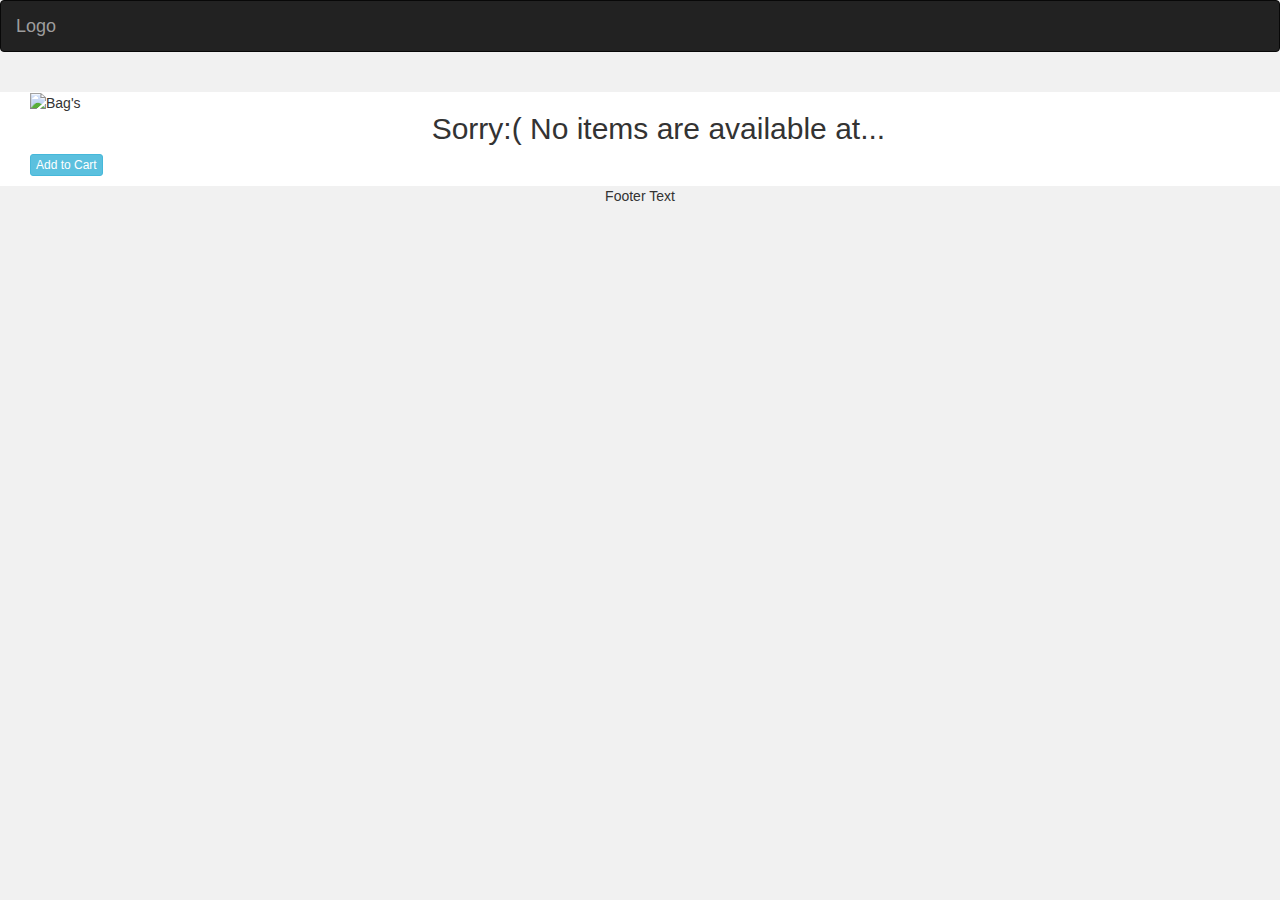
<file: src/main/resources/templates/index.html>
<!DOCTYPE html>
<html lang="en" xmlns:th="http://www.thymeleaf.org" >
<head>
    <title>Admin Index</title>
    <meta charset="utf-8">
    <meta name="viewport" content="width=device-width, initial-scale=1">
    <link th:href="@{/style.css}" rel="stylesheet" />
    <link rel="stylesheet" href="https://maxcdn.bootstrapcdn.com/bootstrap/3.4.1/css/bootstrap.min.css">
    <script src="https://ajax.googleapis.com/ajax/libs/jquery/3.6.4/jquery.min.js"></script>
    <script src="https://maxcdn.bootstrapcdn.com/bootstrap/3.4.1/js/bootstrap.min.js"></script>

</head>
<body style="background-color:#f1f1f1" th:onload="addProduct()">

<nav class="navbar navbar-inverse">
    <div class="container-fluid">
        <div class="navbar-header">
            <button type="button" class="navbar-toggle" data-toggle="collapse" data-target="#myNavbar">
                <span class="icon-bar"></span>
                <span class="icon-bar"></span>
                <span class="icon-bar"></span>
            </button>
            <a class="navbar-brand" href="#">Logo</a>
        </div>
        <div class="collapse navbar-collapse" id="myNavbar">
            <ul class="nav navbar-nav">
            </ul>
            <ul class="nav navbar-nav navbar-right">
            </ul>
        </div>
    </div>
</nav>

<div class="container-fluid text-center">
    <div class="row content"><br>
        <div class="col-sm-12 text-left" style="background-color:white">
                <div th:if!="${allproduct.isEmpty()}">
                    <div class="col-sm-4" th:each="p:${allproduct}">
                        <div class="card" >
                            <p th:text="${p.id}" id="pid" hidden="hidden"></p>
                            <img th:src="@{images/bag.jpg;base64}" alt="Bag's" style="width:100%">
                            <h3 th:text="${p.p_name}" id="p_name"></h3>
                            <p class="price" th:text="${p.p_price}" id="p_price"></p>
                            <br>
                            <p><a th:href="@{/cart}"><button class="btn btn-info btn-xs" th:onclick="return addCart([[${p.id}]], this);" >Add to Cart</button></a>
                            </p>
                        </div>
                    </div>
                </div>
            <div th:if="${allproduct.isEmpty()}">
                <h2>Sorry:(  No items are available at...</h2>
            </div>
        </div>
<!--        <div class="col-sm-4 sidenav">-->
<!--            <p id="demo"></p> <br/>-->
<!--            <p id="demo2"></p>-->
<!--            <h2>Grand Total:</h2>-->
<!--            <p id="demo3"></p>-->
<!--        </div>    -->
    </div>
</div>

<footer class="container-fluid text-center">
    <p>Footer Text</p>
</footer>
<script>
    var products = [];
    var cart = [];
    function addProduct() {

        const id = document.querySelectorAll("[id='pid']");
        const name = document.querySelectorAll("[id='p_name']");
        const price = document.querySelectorAll("[id='p_price']");

            for(var i=0;i<id.length;i++){
            var newProduct = {
                product_id: null,
                product_name: null,
                product_qty: 1,
                product_price: 0.00,
            };
            newProduct.product_id = id[i].innerHTML;
            newProduct.product_name = name[i].innerHTML;
            newProduct.product_price = price[i].innerHTML;
            products.push(newProduct);
            };
    }

    function addCart(product_id) {
            for (var i = 0; i < products.length; i++) {
                if (products[i].product_id == product_id) {
                    var cartItem = null;
                    for (var k = 0; k < cart.length; k++) {
                        if (cart[k].product.product_id == products[i].product_id) {
                            cartItem = cart[k];
                            cart[k].product_qty++;
                            break;
                        }
                    }
                    if (cartItem == null) {
                        var cartItem = {
                            product: products[i],
                            product_qty: products[i].product_qty
                        };
                        cart.push(cartItem);
                    }
                }
            }
            sessionStorage.setItem("myCart", JSON.stringify(cart));
            console.log(cart);
            return true;
        }



</script>
</body>
</html>
</file>
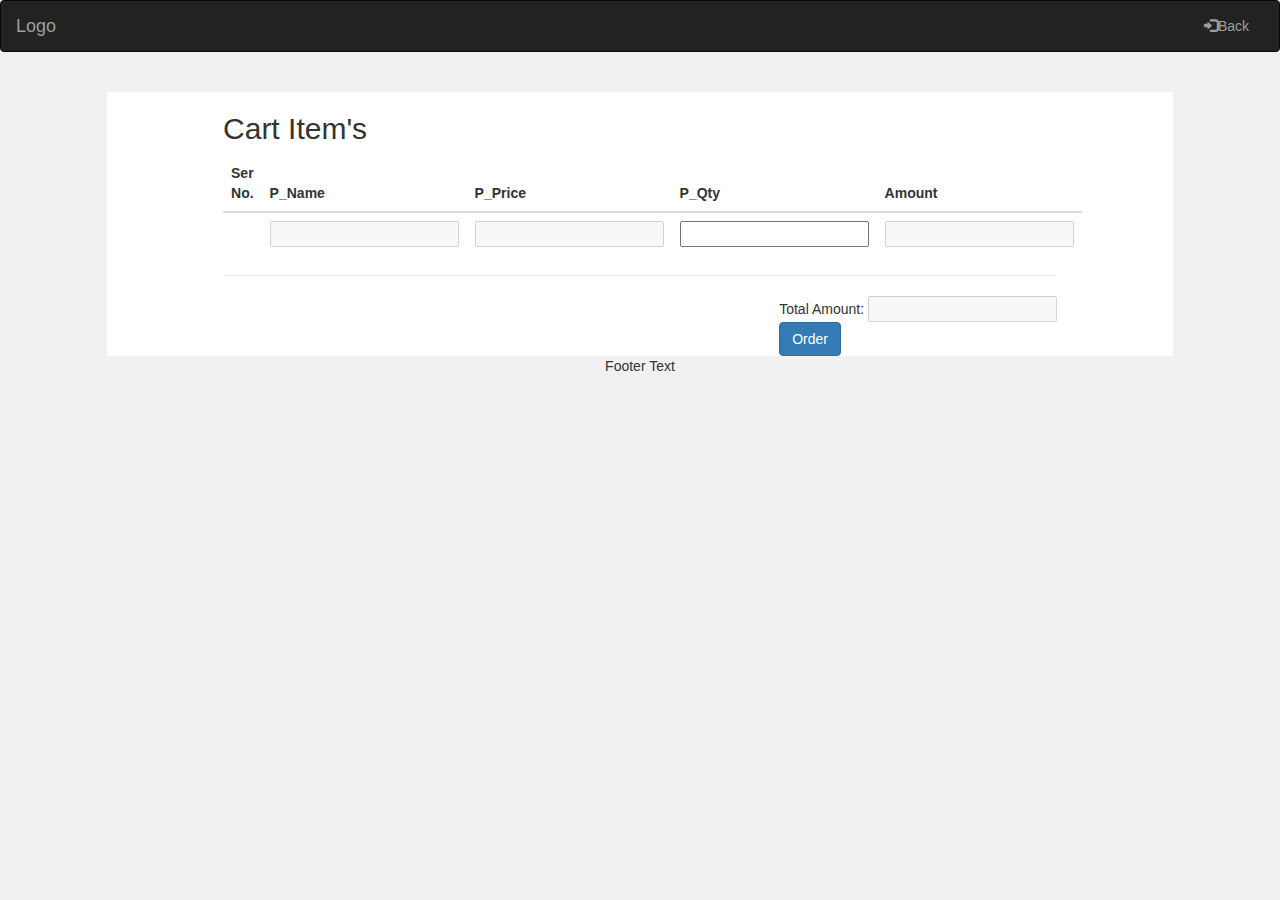
<file: src/main/resources/templates/addtocart.html>
<!DOCTYPE html>
<html lang="en" xmlns:th="http://www.thymeleaf.org">
<head>
    <title>Add to Cart</title>
    <meta charset="utf-8">
    <meta name="viewport" content="width=device-width, initial-scale=1">
    <link th:href="@{/style.css}" rel="stylesheet" />
    <link rel="stylesheet" href="https://maxcdn.bootstrapcdn.com/bootstrap/3.4.1/css/bootstrap.min.css">
    <script src="https://ajax.googleapis.com/ajax/libs/jquery/3.6.4/jquery.min.js"></script>
    <script src="https://maxcdn.bootstrapcdn.com/bootstrap/3.4.1/js/bootstrap.min.js"></script>
    <script>
        function calc()
        {
        var table = document.getElementById("carttable");
        for (var i = 1; i < table.rows.length; i++)
        {
            var oPriceCells = table.rows.item(i).cells;
            var PricecellVal = oPriceCells.item(2).childNodes[0].value;

            var oQtyCells = table.rows.item(i).cells;
            var QtycellVal = oQtyCells.item(3).childNodes[0].value;
            var total= parseFloat(PricecellVal)*parseFloat(QtycellVal);
            if (!isNaN(total)){
                document.getElementById().value = total;
            }
        }
        }
        function calcTotalSum()
        {
        var table = document.getElementById("carttable");
            sumVal = 0;
            for (var i = 1; i < table.rows.length; i++) {
                var oCells = table.rows.item(i).cells;
                var cellVal = oCells.item(4).childNodes[0].value;
                sumVal = sumVal + parseFloat(cellVal);
            }
            document.getElementById("totalsum").value = sumVal;
        }
    </script>
</head>
<body style="background-color:#f1f1f1">

<nav class="navbar navbar-inverse">
    <div class="container-fluid">
        <div class="navbar-header">
            <button type="button" class="navbar-toggle" data-toggle="collapse" data-target="#myNavbar">
                <span class="icon-bar"></span>
                <span class="icon-bar"></span>
                <span class="icon-bar"></span>
            </button>
            <a class="navbar-brand" href="#">Logo</a>
        </div>
        <div class="collapse navbar-collapse" id="myNavbar">
            <ul class="nav navbar-nav">
            </ul>
            <ul class="nav navbar-nav navbar-right">
                <li><a th:href="@{/}"><span class="glyphicon glyphicon-log-in"></span>Back</a></li>
            </ul>
        </div>
    </div>
</nav>

<div class="container-fluid text-center">
    <div class="row content"><br>
        <div class="col-sm-1 sidenav">
        </div>
        <div class="col-sm-10 text-left" style="background-color:white">
            <div class="col-sm-1">
            </div>
            <div class="col-sm-10" >
                <h2>Cart Item's</h2>
                <div >
                    <table class="table" id="carttable" th:object="${cartproduct}">
                        <thead>
                        <tr>
                            <th>Ser No.</th>
                            <th>P_Name</th>
                            <th>P_Price</th>
                            <th>P_Qty</th>
                            <th>Amount</th>
                        </tr>
                        </thead>
                        <tbody>
                        <tr th:each="p,item:${cartproduct}">
                            <td><p th:text="${p.id}"></p></td>
                            <td><input type="text" name="p_name" class="cartinput" th:value="${p.p_name}" disabled></td>
                            <td><input type="text" name="p_price" id="p_price" th:field="*{cartproduct[__${item.index}__].p_price}" class="cartinput" th:value="${p.p_price}" disabled ></td>
                            <td><input type="number" name="p_qty" id="p_qty" th:field="*{cartproduct[__${item.index}__].p_qty}" onmouseout="calc()"></td>
                            <td><input type="text" id="total" disabled></td>
                        </tr>
                        </tbody>
                    </table>
                    <hr>
                    <div style="float:right">
                        <span>Total Amount: </span><input type="text" id="totalsum"  disabled><br>
                        <button class="btn btn-primary" onmouseover="calcTotalSum()">Order</button>
                    </div>

                </div>
            </div>

            <div class="col-sm-1">
            </div>
        </div>
        <div class="col-sm-1 sidenav">
        </div>
    </div>
</div>

<footer class="container-fluid text-center">
    <p>Footer Text</p>
</footer>

</body>
</html>
</file>
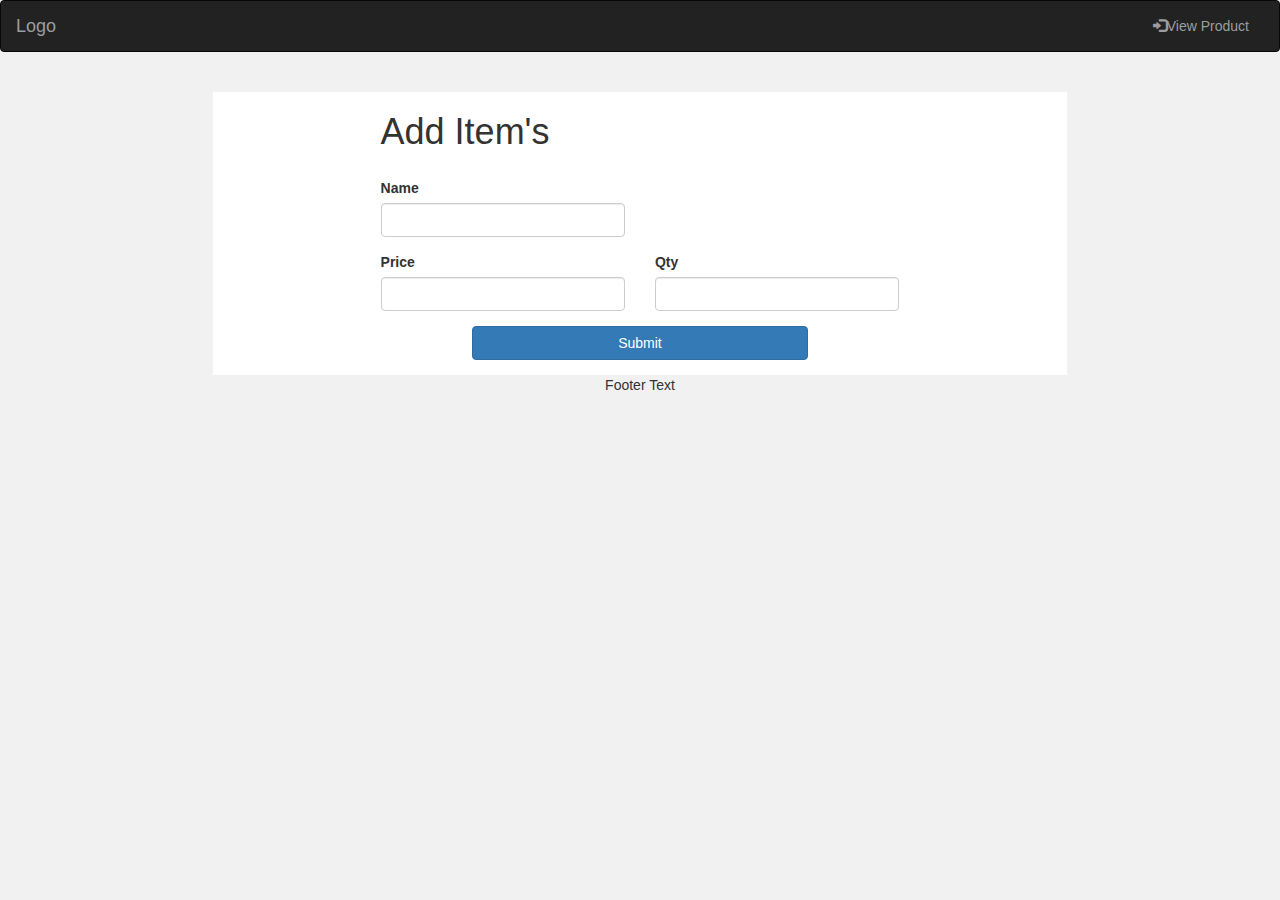
<file: src/main/resources/templates/adminAddProduct.html>
<!DOCTYPE html>
<html lang="en" xmlns:th="http://www.thymeleaf.org">
<head>
    <title>Add Product</title>
    <meta charset="utf-8">
    <meta name="viewport" content="width=device-width, initial-scale=1">
    <link th:href="@{/style.css}" rel="stylesheet" />
    <link rel="stylesheet" href="https://maxcdn.bootstrapcdn.com/bootstrap/3.4.1/css/bootstrap.min.css">
    <script src="https://ajax.googleapis.com/ajax/libs/jquery/3.6.4/jquery.min.js"></script>
    <script src="https://maxcdn.bootstrapcdn.com/bootstrap/3.4.1/js/bootstrap.min.js"></script>

</head>
<body style="background-color:#f1f1f1">

<nav class="navbar navbar-inverse">
    <div class="container-fluid">
        <div class="navbar-header">
            <button type="button" class="navbar-toggle" data-toggle="collapse" data-target="#myNavbar">
                <span class="icon-bar"></span>
                <span class="icon-bar"></span>
                <span class="icon-bar"></span>
            </button>
            <a class="navbar-brand" href="#">Logo</a>
        </div>
        <div class="collapse navbar-collapse" id="myNavbar">
            <ul class="nav navbar-nav">
            </ul>
            <ul class="nav navbar-nav navbar-right">
                <li><a th:href="@{/admin}"><span class="glyphicon glyphicon-log-in"></span>View Product</a></li>
            </ul>
        </div>
    </div>
</nav>

<div class="container-fluid text-center">
    <div class="row content"><br>
        <div class="col-sm-2 sidenav">
        </div>
        <div class="col-sm-8 text-left" style="background-color:white">
            <div class="col-sm-2">
            </div>
            <div class="col-sm-8" >
                <h1>Add Item's</h1>
                <form class="form-horizontal" th:action="@{/saveproduct}" th:object="${product}" >
                    <div class="form-group row">
                        <div class="col-xs-6">
                            <input type="hidden" name="id"  th:field="*{id}">
                        </div>
                    </div>
                    <div class="form-group row">
                        <div class="col-xs-6">
                            <label >Name</label>
                            <input class="form-control"  type="text" name="p_name" th:field="*{p_name}" required >
                        </div>
                    </div>
                    <div class="form-group row">
                        <div class="col-xs-6">
                            <label >Price</label>
                            <input class="form-control"  type="number" name="p_price" th:field="*{p_price}" required >
                        </div>
                        <div class="col-xs-6">
                            <label >Qty</label>
                            <input class="form-control"  type="number" name="p_qty" th:field="*{p_qty}" required >
                        </div>
                    </div>
                    <div class="form-group">
                        <div class="col-sm-offset-2 col-sm-8">
                            <button type="submit" class="btn btn-primary btn-block">Submit</button>
                        </div>
                    </div>
                </form>
            </div>
            <div class="col-sm-2">
            </div>
        </div>
        <div class="col-sm-2 sidenav">
        </div>
    </div>
</div>

<footer class="container-fluid text-center">
    <p>Footer Text</p>
</footer>

</body>
</html>
</file>
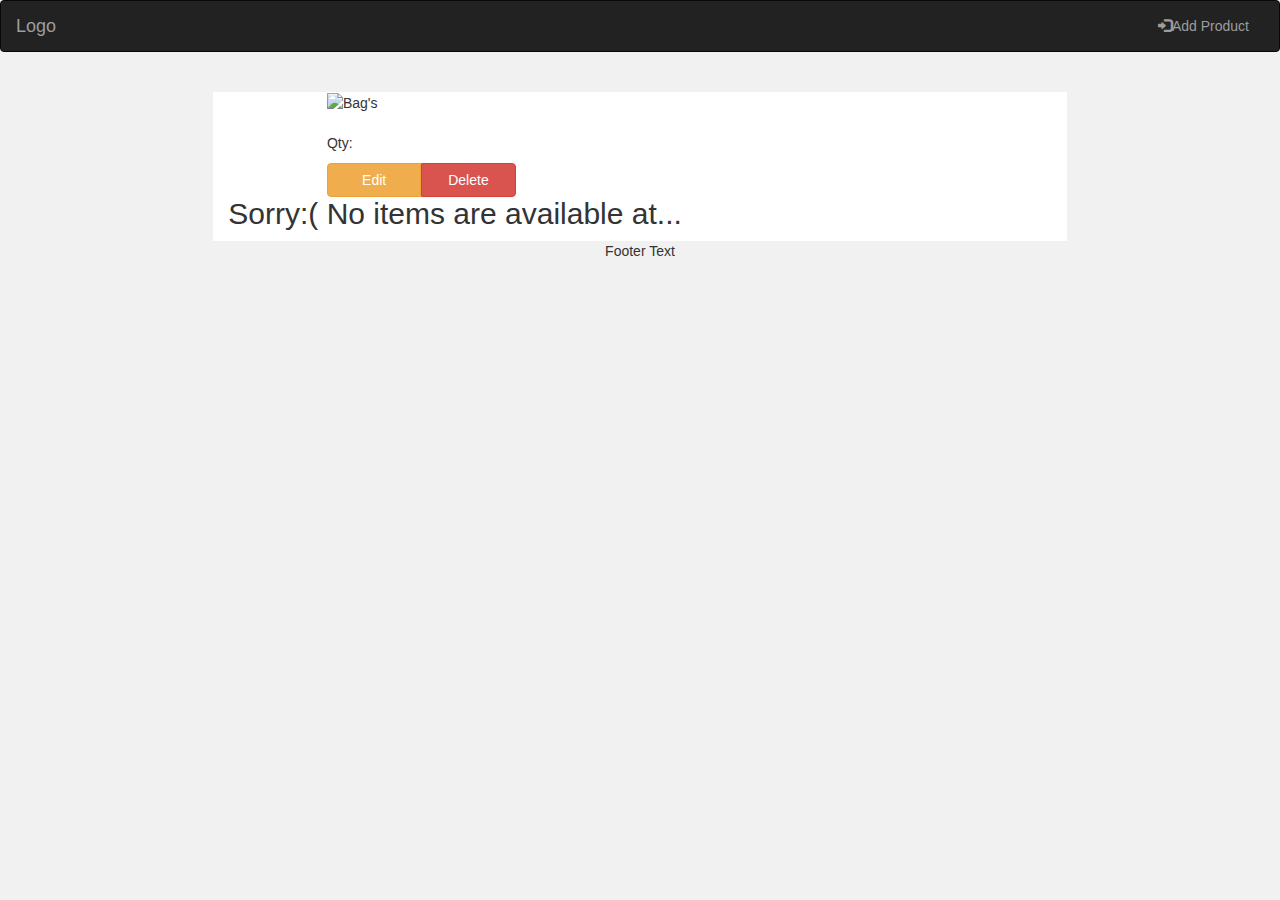
<file: src/main/resources/templates/adminIndex.html>
<!DOCTYPE html>
<html lang="en" xmlns:th="http://www.thymeleaf.org">
<head>
    <title>Admin Index</title>
    <meta charset="utf-8">
    <meta name="viewport" content="width=device-width, initial-scale=1">
    <link th:href="@{/style.css}" rel="stylesheet" />

    <link rel="stylesheet" href="https://maxcdn.bootstrapcdn.com/bootstrap/3.4.1/css/bootstrap.min.css">
    <script src="https://ajax.googleapis.com/ajax/libs/jquery/3.6.4/jquery.min.js"></script>
    <script src="https://maxcdn.bootstrapcdn.com/bootstrap/3.4.1/js/bootstrap.min.js"></script>

</head>
<body style="background-color:#f1f1f1">

<nav class="navbar navbar-inverse">
    <div class="container-fluid">
        <div class="navbar-header">
            <button type="button" class="navbar-toggle" data-toggle="collapse" data-target="#myNavbar">
                <span class="icon-bar"></span>
                <span class="icon-bar"></span>
                <span class="icon-bar"></span>
            </button>
            <a class="navbar-brand" href="#">Logo</a>
        </div>
        <div class="collapse navbar-collapse" id="myNavbar">
            <ul class="nav navbar-nav">
            </ul>
            <ul class="nav navbar-nav navbar-right">
                <li><a th:href="@{/addproduct}"><span class="glyphicon glyphicon-log-in"></span>Add Product</a></li>
            </ul>
        </div>
    </div>
</nav>

<div class="container-fluid text-center">
    <div class="row content"><br>
        <div class="col-sm-2 sidenav">
        </div>
        <div class="col-sm-8 text-left" style="background-color:white">
            <div class="col-sm-1">
            </div>
            <div class="col-sm-10" >
                <div th:if!="${allproduct.isEmpty()}">
                    <div class="col-sm-4" th:each="p:${allproduct}">
                        <div class="card" >
                            <img th:src="@{images/bag.jpg;base64}" alt="Bag's" style="width:100%">
                            <h3 th:text="${p.p_name}"></h3>
                            <p class="price" th:text="${p.p_price}"></p>
                            <p>Qty:<span th:text="${p.p_qty}"></span></p>
                            <div class="btn-group btn-group-justified">
                                <a th:href="@{editproduct/{id}(id=${p.id})}" class="btn btn-warning">Edit</a>
                                <a th:href="@{deleteproduct/{id}(id=${p.id})}" class="btn btn-danger">Delete</a>
                            </div>
                        </div>
                    </div>
                </div>
            </div>
            <div th:if="${allproduct.isEmpty()}">
                <h2>Sorry:(  No items are available at...</h2>
            </div>
            <div class="col-sm-1">
            </div>
        </div>
        <div class="col-sm-2 sidenav">
        </div>
    </div>
</div>

<footer class="container-fluid text-center">
    <p>Footer Text</p>
</footer>

</body>
</html>
</file>
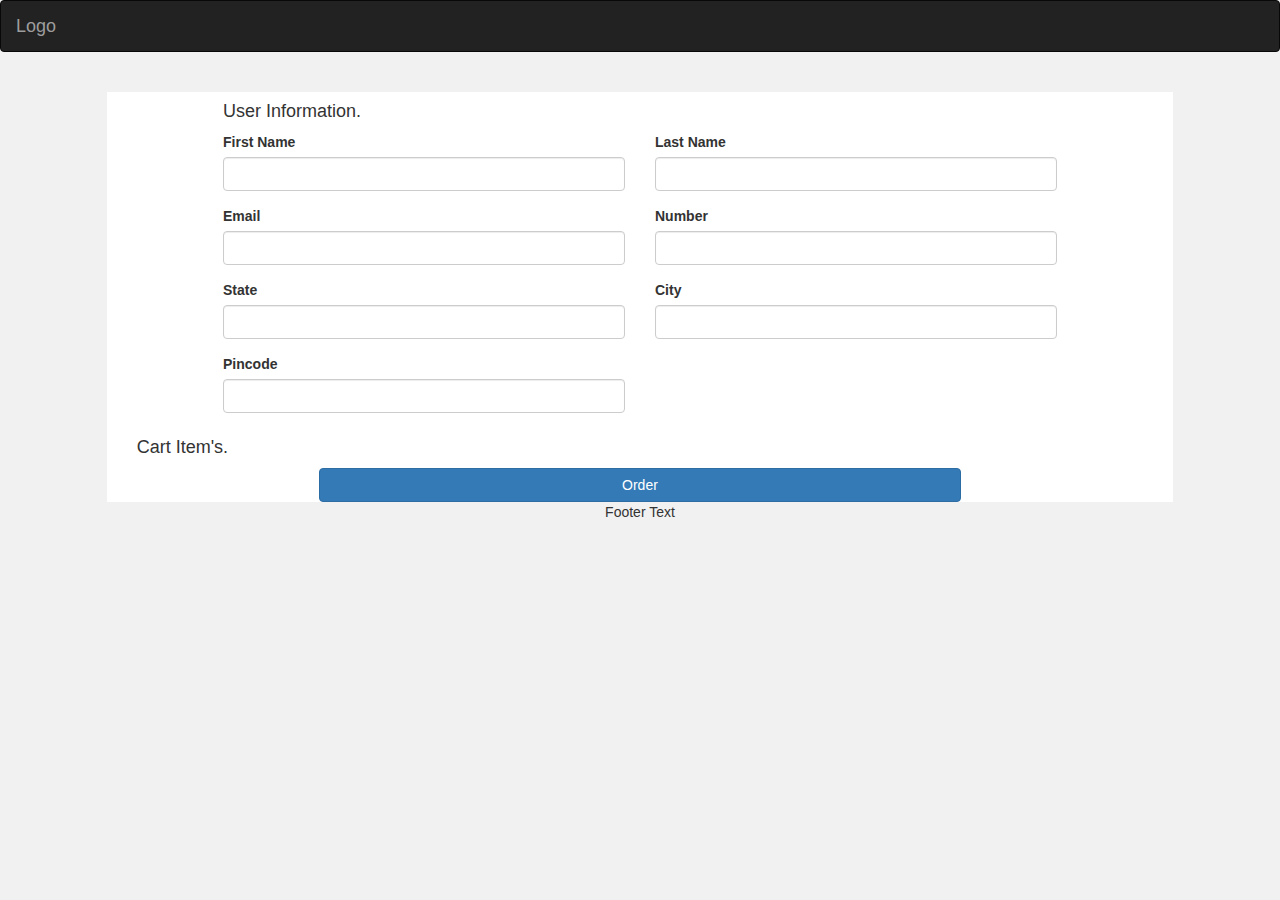
<file: src/main/resources/templates/cart.html>
<!DOCTYPE html>
<html lang="en" xmlns:th="http://www.thymeleaf.org">
<head>
    <title>Admin Index</title>
    <meta charset="utf-8">
    <meta name="viewport" content="width=device-width, initial-scale=1">
    <link th:href="@{/style.css}" rel="stylesheet" />

    <link rel="stylesheet" href="https://maxcdn.bootstrapcdn.com/bootstrap/3.4.1/css/bootstrap.min.css">
    <script src="https://ajax.googleapis.com/ajax/libs/jquery/3.6.4/jquery.min.js"></script>
    <script src="https://maxcdn.bootstrapcdn.com/bootstrap/3.4.1/js/bootstrap.min.js"></script>

</head>
<body style="background-color:#f1f1f1" onload="renderCartTable()">

<nav class="navbar navbar-inverse">
    <div class="container-fluid">
        <div class="navbar-header">
            <button type="button" class="navbar-toggle" data-toggle="collapse" data-target="#myNavbar">
                <span class="icon-bar"></span>
                <span class="icon-bar"></span>
                <span class="icon-bar"></span>
            </button>
            <a class="navbar-brand" href="#">Logo</a>
        </div>
        <div class="collapse navbar-collapse" id="myNavbar">
            <ul class="nav navbar-nav">
            </ul>
            <ul class="nav navbar-nav navbar-right">
<!--                <li><a th:href="@{/addproduct}"><span class="glyphicon glyphicon-log-in"></span>Add Product</a></li>-->
            </ul>
        </div>
    </div>
</nav>

<div class="container-fluid text-center">
    <div class="row content"><br>
        <div class="col-sm-1 sidenav">
        </div>
        <div class="col-sm-10 sidenav text-left" style="background-color:white">
            <form th:action="@{/savecart}" method="POST" th:object="${userInfo}" th:onsubmit="return submitform()">
                <div class="col-sm-1"></div>
                <div class="col-sm-10">
                    <h4>User Information.</h4>
                    <div class="form-group row">
                        <div class="col-xs-6">
                            <label >First Name</label>
                            <input class="form-control"  type="text" name="fname"    >
                        </div>
                        <div class="col-xs-6">
                            <label >Last Name</label>
                            <input class="form-control"  type="text" name="lname"  >
                        </div>
                    </div>
                    <div class="form-group row">
                        <div class="col-xs-6">
                            <label >Email</label>
                            <input class="form-control"  type="email" name="email"   >
                        </div>
                        <div class="col-xs-6">
                            <label >Number</label>
                            <input class="form-control"  type="number" name="number"   >
                        </div>
                    </div>
                    <div class="form-group row">
                        <div class="col-xs-6">
                            <label >State</label>
                            <input class="form-control"  type="text" name="state"   >
                        </div>
                        <div class="col-xs-6">
                            <label >City</label>
                            <input class="form-control"  type="text" name="city"   >
                        </div>
                    </div>
                    <div class="form-group row">
                        <div class="col-xs-6">
                            <label >Pincode</label>
                            <input class="form-control"  type="number" name="pincode"   >
                        </div>

                    </div>
                </div>
                <div class="col-sm-1"></div>
                <br>
                <div class="col-sm-12">
                    <h4>Cart Item's.</h4>
                    <div id="cartresult" th:object="${orderProduct}"></div>
                    <div class="form-group">
                        <div class="col-sm-offset-2 col-sm-8">
                            <button type="submit" class="btn btn-primary btn-block" >Order</button>
                        </div>
                    </div>
                </div>
            </form>
            <br>
        </div>
        <div class="col-sm-1 sidenav">
        </div>
    </div>
</div>

<footer class="container-fluid text-center">
    <p>Footer Text</p>
</footer>
<script>

    function renderCartTable(){
        let cart = JSON.parse(sessionStorage.getItem("myCart"));
        var ele = document.getElementById("cartresult");
        ele.innerHTML = '';
        console.log(cart);
        var html = '';
        html += "<table id='tblCart' border='1|1' class='table table-bordered'>";
        html += "<tr><td>Product Name</td>";
        html += "<td>Quantity</td>";
        html += "<td>Price</td>";
        html += "<td>Total</td>";
        html += "<td>Action</td></tr>";
            var GrandTotal = 0;
            for (var i = 0; i < cart.length; i++) {
            html += "<tr>";
            var p_name = cart[i].product.product_name;

            html += "<td><input class='cartinput' readonly type='text' name='orderProduct[\""+i+"\"].p_name' value='"+p_name+"' /></td>";
            html += "<td><input type='button' value='-' onClick='subtractQuantity(\"" + cart[i].product.product_id + "\", this);'/><input class='cartinput' readonly type='text' name='orderProduct[\""+i+"\"].p_qty' value='" + cart[i].product_qty + "'/><input type='button' value='+' onClick='addQuantity(\"" + cart[i].product.product_id + "\", this);'/></td>";
            html += "<td><input class='cartinput' readonly type='text' name='orderProduct[\""+i+"\"].p_price' value='" + cart[i].product.product_price + "'/></td>";
            html += "<td>" + parseFloat(cart[i].product.product_price) * parseInt(cart[i].product_qty) + "</td>";
            html += "<td><input type='button' value='Remove Item' onClick='removeItem(\"" + cart[i].product.product_id + "\", this);'/></td>";
            html += "</tr>";

            GrandTotal += parseFloat(cart[i].product.product_price) * parseInt(cart[i].product_qty);

            }
<!--            document.getElementById('demo3').innerHTML = GrandTotal;-->
            html += "</table>";
            ele.innerHTML = html;
    };


function submitform() {
   let value =	sessionStorage.removeItem("myCart");
   return true;
}


        function removeItem(product_id)
        {
            let sessioncart = JSON.parse(sessionStorage.getItem("myCart"));
            for (var i = 0; i < sessioncart.length; i++) {
                if (sessioncart[i].product.product_id == product_id) {
                    sessioncart.splice(i,1);
                }
            }
            sessionStorage.setItem("myCart", JSON.stringify(sessioncart));
            renderCartTable();
        }
    function addQuantity(product_id)
        {
        let sessioncart = JSON.parse(sessionStorage.getItem("myCart"));
            for (var i = 0; i < sessioncart.length; i++) {
                if (sessioncart[i].product.product_id == product_id) {
                    sessioncart[i].product_qty++;
                }
            }
            sessionStorage.setItem("myCart", JSON.stringify(sessioncart));
            renderCartTable();
        }

    function subtractQuantity(product_id)
        {
        let sessioncart = JSON.parse(sessionStorage.getItem("myCart"));
            for (var i = 0; i < sessioncart.length; i++) {
                if (sessioncart[i].product.product_id == product_id) {
                    sessioncart[i].product_qty--;
                }

                if (sessioncart[i].product_qty == 0) {
                    sessioncart.splice(i,1);
                }
            }
            sessionStorage.setItem("myCart", JSON.stringify(sessioncart));
            renderCartTable();
        }



</script>
</body>
</html>
</file>
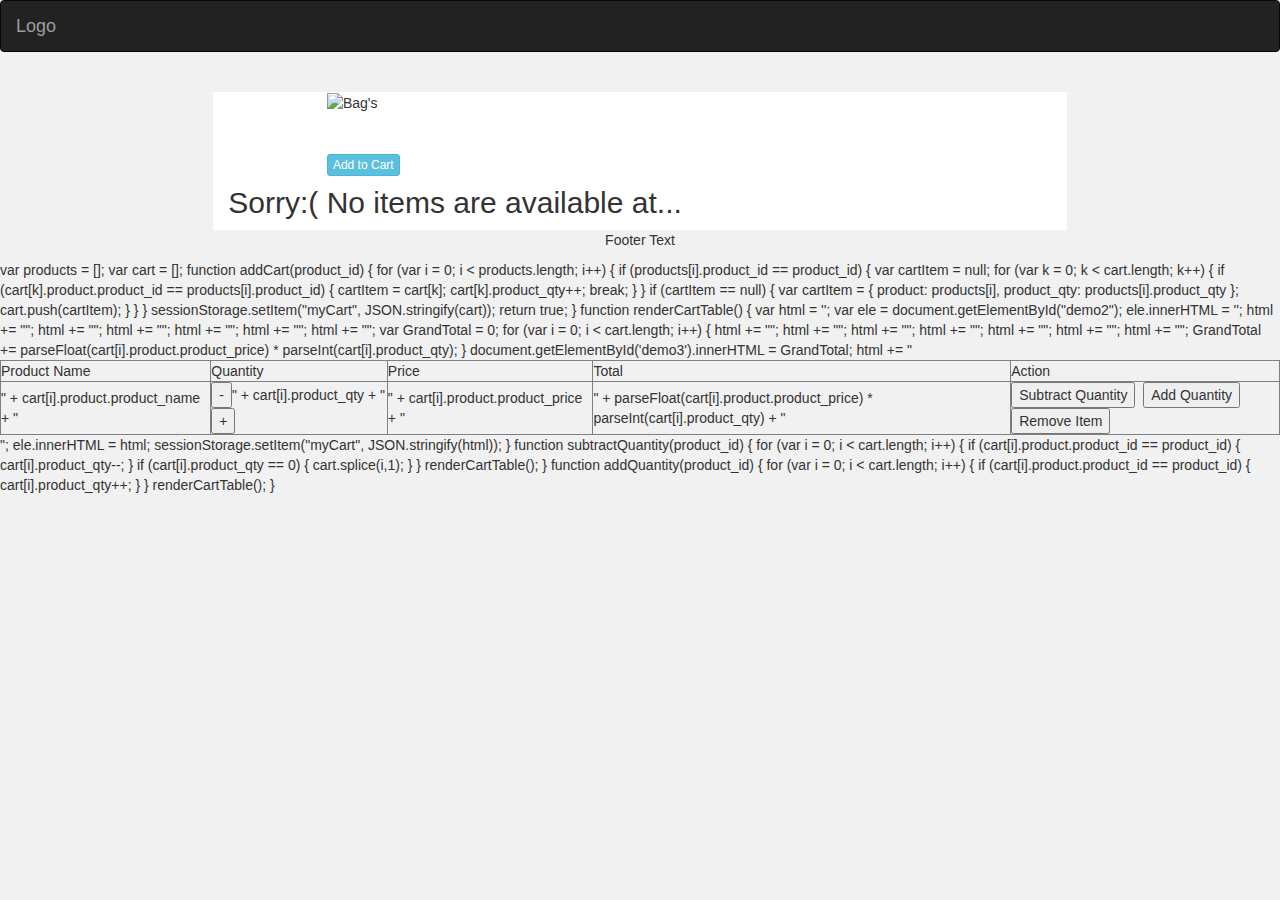
<file: src/main/resources/templates/index2.html>
<!DOCTYPE html>
<html lang="en" xmlns:th="http://www.thymeleaf.org">
<head>
    <title>Admin Index</title>
    <meta charset="utf-8">
    <meta name="viewport" content="width=device-width, initial-scale=1">
    <link th:href="@{/style.css}" rel="stylesheet" />
    <link rel="stylesheet" href="https://maxcdn.bootstrapcdn.com/bootstrap/3.4.1/css/bootstrap.min.css">
    <script src="https://ajax.googleapis.com/ajax/libs/jquery/3.6.4/jquery.min.js"></script>
    <script src="https://maxcdn.bootstrapcdn.com/bootstrap/3.4.1/js/bootstrap.min.js"></script>

</head>
<body style="background-color:#f1f1f1">

<nav class="navbar navbar-inverse">
    <div class="container-fluid">
        <div class="navbar-header">
            <button type="button" class="navbar-toggle" data-toggle="collapse" data-target="#myNavbar">
                <span class="icon-bar"></span>
                <span class="icon-bar"></span>
                <span class="icon-bar"></span>
            </button>
            <a class="navbar-brand" href="#">Logo</a>
        </div>
        <div class="collapse navbar-collapse" id="myNavbar">
            <ul class="nav navbar-nav">
            </ul>
            <ul class="nav navbar-nav navbar-right">
            </ul>
        </div>
    </div>
</nav>

<div class="container-fluid text-center">
    <div class="row content"><br>
        <div class="col-sm-2 sidenav">
        </div>
        <div class="col-sm-8 text-left" style="background-color:white">
            <div class="col-sm-1">
            </div>
            <div class="col-sm-10" >
                <div th:if!="${allproduct.isEmpty()}">
                    <div class="col-sm-4" th:each="p:${allproduct}">
                        <div class="card" >
                            <img th:src="@{images/bag.jpg;base64}" alt="Bag's" style="width:100%">
                            <h3 th:text="${p.p_name}"></h3>
                            <p class="price" th:text="${p.p_price}"></p>
                            <!--                            <p>Qty:<span th:text="${p.p_qty}"></span></p>-->
                            <br>
                            <p><a th:href="@{/addtocart/{id}(id=${p.id})}"><button class="btn btn-info btn-xs">Add to Cart</button></a></p>
                        </div>
                    </div>
                </div>
            </div>
            <div th:if="${allproduct.isEmpty()}">
                <h2>Sorry:(  No items are available at...</h2>
            </div>
            <div class="col-sm-1">
            </div>
        </div>
        <div class="col-sm-2 sidenav">
        </div>
    </div>
</div>

<footer class="container-fluid text-center">
    <p>Footer Text</p>
</footer>

</body>
</html>
var products = [];
var cart = [];

function addCart(product_id) {
for (var i = 0; i < products.length; i++) {
if (products[i].product_id == product_id) {
var cartItem = null;
for (var k = 0; k < cart.length; k++) {
if (cart[k].product.product_id == products[i].product_id) {
cartItem = cart[k];
cart[k].product_qty++;
break;
}
}
if (cartItem == null) {
var cartItem = {
product: products[i],
product_qty: products[i].product_qty
};
cart.push(cartItem);
}
}
}
<!--            renderCartTable();-->
sessionStorage.setItem("myCart", JSON.stringify(cart));
return true;
}
function renderCartTable() {
var html = '';
var ele = document.getElementById("demo2");
ele.innerHTML = '';

html += "<table id='tblCart' border='1|1'>";
    html += "<tr><td>Product Name</td>";
        html += "<td>Quantity</td>";
        html += "<td>Price</td>";
        html += "<td>Total</td>";
        html += "<td>Action</td></tr>";
    var GrandTotal = 0;
    for (var i = 0; i < cart.length; i++) {
    html += "<tr>";
        html += "<td>" + cart[i].product.product_name + "</td>";
        <!--            html += "<td> <input type='number' value='cart[i].product_qty' </td>";-->
        html += "<td><button type='submit' onClick='subtractQuantity(\"" + cart[i].product.product_id + "\", this);'>-</button>" + cart[i].product_qty + "<button type='submit' onClick='addQuantity(\"" + cart[i].product.product_id + "\", this);'>+</button></td>";
        html += "<td>" + cart[i].product.product_price + "</td>";
        html += "<td>" + parseFloat(cart[i].product.product_price) * parseInt(cart[i].product_qty) + "</td>";
        html += "<td><button type='submit' onClick='subtractQuantity(\"" + cart[i].product.product_id + "\", this);'/>Subtract Quantity</button> &nbsp<button type='submit' onClick='addQuantity(\"" + cart[i].product.product_id + "\", this);'/>Add Quantity</button> &nbsp<button type='submit' onClick='removeItem(\"" + cart[i].product.product_id + "\", this);'/>Remove Item</button></td>";
        html += "</tr>";

    GrandTotal += parseFloat(cart[i].product.product_price) * parseInt(cart[i].product_qty);

    }
    document.getElementById('demo3').innerHTML = GrandTotal;
    html += "</table>";
ele.innerHTML = html;
sessionStorage.setItem("myCart", JSON.stringify(html));
}

function subtractQuantity(product_id)
{
for (var i = 0; i < cart.length; i++) {
if (cart[i].product.product_id == product_id) {
cart[i].product_qty--;
}

if (cart[i].product_qty == 0) {
cart.splice(i,1);
}
}
renderCartTable();
}
function addQuantity(product_id)
{
for (var i = 0; i < cart.length; i++) {
if (cart[i].product.product_id == product_id) {
cart[i].product_qty++;
}
}
renderCartTable();
}
</file>
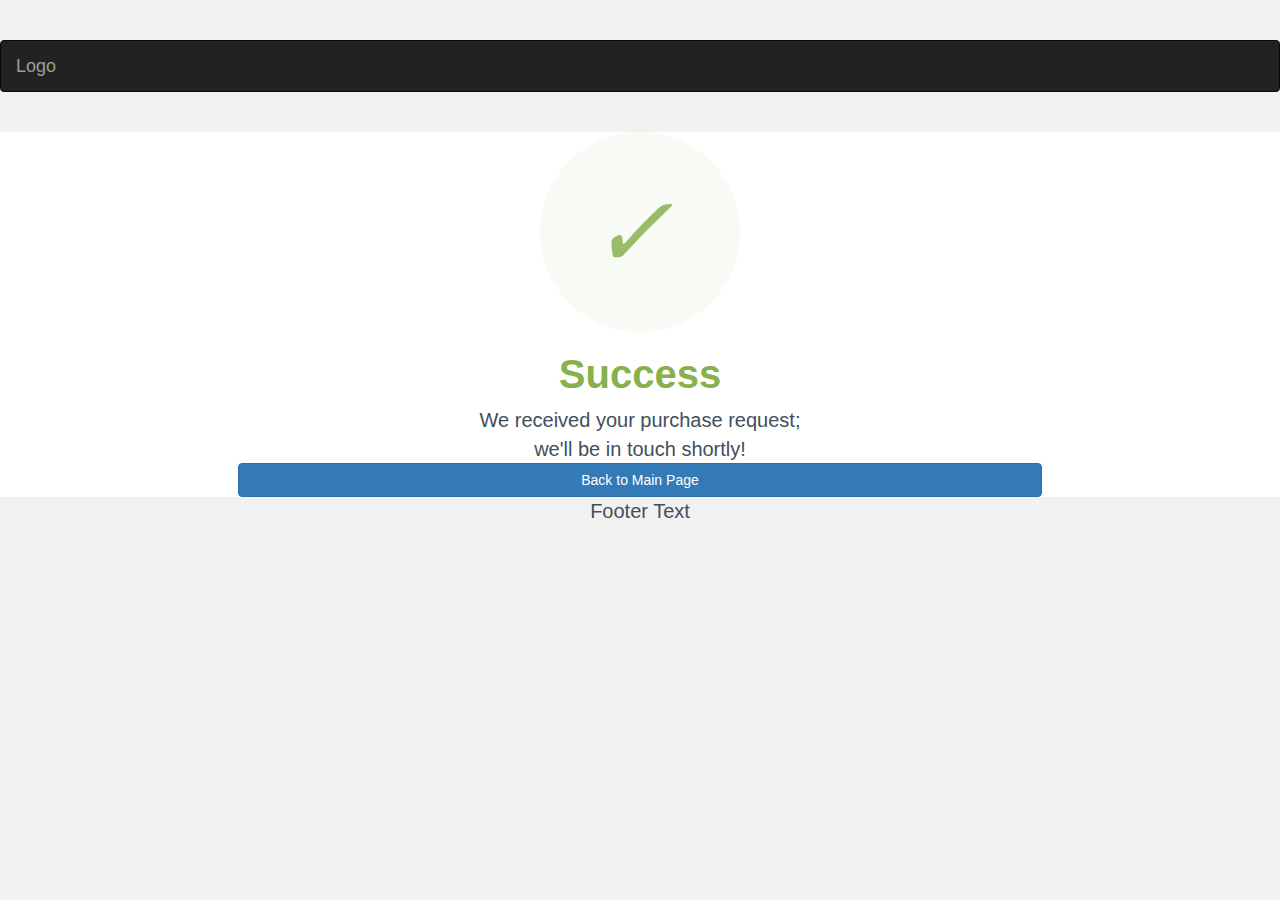
<file: src/main/resources/templates/orderSuccess.html>
<!DOCTYPE html>
<html lang="en" xmlns:th="http://www.thymeleaf.org" >
<head>
    <title>Admin Index</title>
    <meta charset="utf-8">
    <meta name="viewport" content="width=device-width, initial-scale=1">
    <link th:href="@{/style.css}" rel="stylesheet" />
    <link rel="stylesheet" href="https://maxcdn.bootstrapcdn.com/bootstrap/3.4.1/css/bootstrap.min.css">
    <script src="https://ajax.googleapis.com/ajax/libs/jquery/3.6.4/jquery.min.js"></script>
    <script src="https://maxcdn.bootstrapcdn.com/bootstrap/3.4.1/js/bootstrap.min.js"></script>
    <style>
        body {
          text-align: center;
          padding: 40px 0;
          background: #EBF0F5;
        }
          h1 {
            color: #88B04B;
            font-family: "Nunito Sans", "Helvetica Neue", sans-serif;
            font-weight: 900;
            font-size: 40px;
            margin-bottom: 10px;
          }
          p {
            color: #404F5E;
            font-family: "Nunito Sans", "Helvetica Neue", sans-serif;
            font-size:20px;
            margin: 0;
          }
        i {
          color: #9ABC66;
          font-size: 100px;
          line-height: 200px;
          margin-left:-15px;
        }
        .card {
          background: white;
          padding: 60px;
          border-radius: 4px;
          box-shadow: 0 2px 3px #C8D0D8;
          display: inline-block;
          margin: 0 auto;
        }
    </style>
</head>
<body style="background-color:#f1f1f1" th:onload="addProduct()">

<nav class="navbar navbar-inverse">
    <div class="container-fluid">
        <div class="navbar-header">
            <button type="button" class="navbar-toggle" data-toggle="collapse" data-target="#myNavbar">
                <span class="icon-bar"></span>
                <span class="icon-bar"></span>
                <span class="icon-bar"></span>
            </button>
            <a class="navbar-brand" href="#">Logo</a>
        </div>
        <div class="collapse navbar-collapse" id="myNavbar">
            <ul class="nav navbar-nav">
            </ul>
            <ul class="nav navbar-nav navbar-right">
            </ul>
        </div>
    </div>
</nav>

<div class="container-fluid text-center">
    <div class="row content"><br>
        <div class="col-sm-12 " style="background-color:white">
            <div class="col-sm-2">
            </div>
            <div class="col-sm-8">
                <div style="border-radius:200px; height:200px; width:200px; background: #F8FAF5; margin:0 auto;">
                    <i class="checkmark">✓</i>
                </div>
                <h1>Success</h1>
                <p>We received your purchase request;<br/> we'll be in touch shortly!</p>
                <a th:href="@{/}"><button class="btn btn-primary btn-block">Back to Main Page</button></a>
            </div>
            <div class="col-sm-2">
            </div>
            <div >
            </div>
        </div>

    </div>
</div>

<footer class="container-fluid text-center">
    <p>Footer Text</p>
</footer>
<script>

</script>
</body>
</html>
</file>
